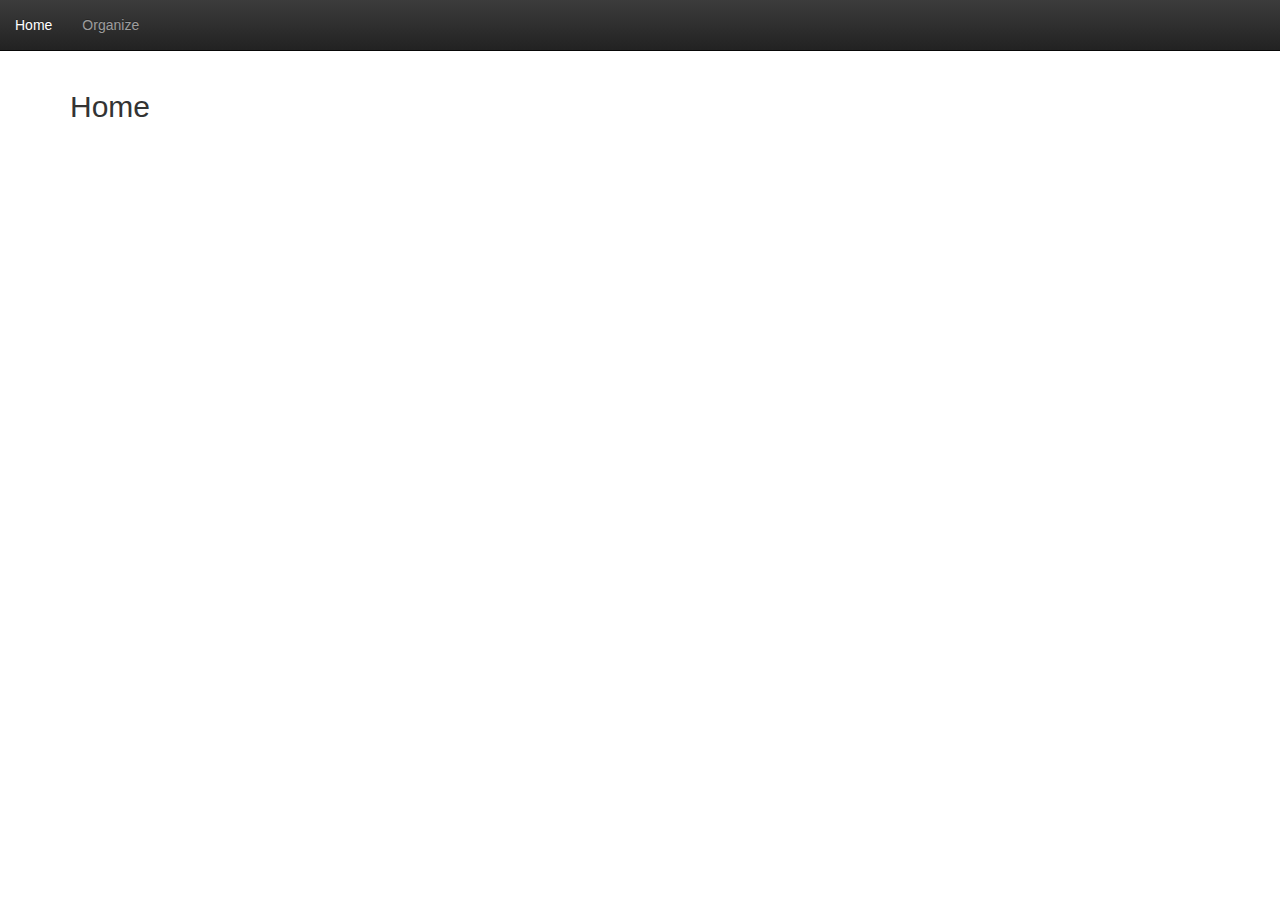
<file: index.html>
<!DOCTYPE html>
<html lang="it-IT">     
  <head>	     
    <meta charset="UTF-8" />	     
    <title>
		NG-Cosa sto facendo
    </title>    
    <link rel="stylesheet" type="text/css" media="all" href="lib/bootstrap/css/bootstrap.min.css" />	
	<link rel="stylesheet" type="text/css" media="all" href="lib/bootstrap/css/bootstrap-theme.min.css" />	
    <link rel="stylesheet" type="text/css" media="all" href="lib/fontawesome/css/font-awesome.min.css" />
	<link rel="stylesheet" type="text/css" media="all" href="lib/ui-grid/ui-grid.min.css" />
    <link rel="stylesheet" type="text/css" media="all" href="css/style.css" />	 	
  </head>     
  <body ng-app="ngtodo">
	<div id="all" class="" ng-controller="AppController as app">
        <app-nav items="app.nav"></app-nav>
        <div ng-view class="container"></div>
	</div>
	<script src="lib/jquery/jquery-3.1.0.min.js"></script>
	<script src="lib/bootstrap/js/bootstrap.min.js"></script>
	<script src="lib/angular/angular.min.js"></script>
	<script src="lib/angular/angular-route.min.js"></script> 
	<script src="lib/ui-grid/ui-grid.min.js"></script> 
	<script src="js/app.js"></script>
	<script src="js/services/crudService.js"></script>
	<script src="js/controllers/appController.js"></script>
	<script src="js/controllers/organizeController.js"></script>
	<script src="js/directives/appNavDirective.js"></script>	
  </body>
</html>
</file>
<file: css/style.css>
html,body {font-family:"tahoma","verdana",sans-serif}
html{overflow-y: scroll;}
#all{padding-top:70px}

#myInput {
    background-image: url('/css/searchicon.png'); /* Add a search icon to input */
    background-position: 10px 12px; /* Position the search icon */
    background-repeat: no-repeat; /* Do not repeat the icon image */
    width: 100%; /* Full-width */
    font-size: 16px; /* Increase font-size */
    padding: 12px 20px 12px 40px; /* Add some padding */
    border: 1px solid #ddd; /* Add a grey border */
    margin-bottom: 12px; /* Add some space below the input */
}
</file>
<file: lib/ui-grid/ui-grid.min.css>
/*!
 * ui-grid - v3.2.9 - 2016-09-21
 * Copyright (c) 2016 ; License: MIT 
 */#ui-grid-twbs #ui-grid-twbs .form-horizontal .form-group:before,#ui-grid-twbs #ui-grid-twbs .form-horizontal .form-group:after,#ui-grid-twbs #ui-grid-twbs .btn-toolbar:before,#ui-grid-twbs #ui-grid-twbs .btn-toolbar:after,#ui-grid-twbs #ui-grid-twbs .btn-group-vertical>.btn-group:before,#ui-grid-twbs #ui-grid-twbs .btn-group-vertical>.btn-group:after{content:" ";display:table}#ui-grid-twbs #ui-grid-twbs .form-horizontal .form-group:after,#ui-grid-twbs #ui-grid-twbs .btn-toolbar:after,#ui-grid-twbs #ui-grid-twbs .btn-group-vertical>.btn-group:after{clear:both}.ui-grid{border:1px solid #d4d4d4;box-sizing:content-box;-webkit-border-radius:0;-moz-border-radius:0;border-radius:0;-webkit-transform:translateZ(0);-moz-transform:translateZ(0);-o-transform:translateZ(0);-ms-transform:translateZ(0);transform:translateZ(0)}.ui-grid-vertical-bar{position:absolute;right:0;width:0}.ui-grid-header-cell:not(:last-child) .ui-grid-vertical-bar,.ui-grid-cell:not(:last-child) .ui-grid-vertical-bar{width:1px}.ui-grid-scrollbar-placeholder{background-color:transparent}.ui-grid-header-cell:not(:last-child) .ui-grid-vertical-bar{background-color:#d4d4d4}.ui-grid-cell:not(:last-child) .ui-grid-vertical-bar{background-color:#d4d4d4}.ui-grid-header-cell:last-child .ui-grid-vertical-bar{right:-1px;width:1px;background-color:#d4d4d4}.ui-grid-clearfix:before,.ui-grid-clearfix:after{content:"";display:table}.ui-grid-clearfix:after{clear:both}.ui-grid-invisible{visibility:hidden}.ui-grid-contents-wrapper{position:relative;height:100%;width:100%}.ui-grid-sr-only{position:absolute;width:1px;height:1px;margin:-1px;padding:0;overflow:hidden;clip:rect(0, 0, 0, 0);border:0}.ui-grid-top-panel-background{background:#f3f3f3;background:-webkit-gradient(linear, left bottom, left top, color-stop(0, #eee), color-stop(1, #fff));background:-ms-linear-gradient(bottom, #eee, #fff);background:-moz-linear-gradient(center bottom, #eee 0, #fff 100%);background:-o-linear-gradient(#fff, #eee);filter:progid:DXImageTransform.Microsoft.gradient(startColorstr='#ffffff', endColorstr='#eeeeee', GradientType=0)}.ui-grid-header{border-bottom:1px solid #d4d4d4;box-sizing:border-box}.ui-grid-top-panel{position:relative;overflow:hidden;font-weight:bold;background:#f3f3f3;background:-webkit-gradient(linear, left bottom, left top, color-stop(0, #eee), color-stop(1, #fff));background:-ms-linear-gradient(bottom, #eee, #fff);background:-moz-linear-gradient(center bottom, #eee 0, #fff 100%);background:-o-linear-gradient(#fff, #eee);filter:progid:DXImageTransform.Microsoft.gradient(startColorstr='#ffffff', endColorstr='#eeeeee', GradientType=0);-webkit-border-top-right-radius:-1px;-webkit-border-bottom-right-radius:0;-webkit-border-bottom-left-radius:0;-webkit-border-top-left-radius:-1px;-moz-border-radius-topright:-1px;-moz-border-radius-bottomright:0;-moz-border-radius-bottomleft:0;-moz-border-radius-topleft:-1px;border-top-right-radius:-1px;border-bottom-right-radius:0;border-bottom-left-radius:0;border-top-left-radius:-1px;-moz-background-clip:padding-box;-webkit-background-clip:padding-box;background-clip:padding-box}.ui-grid-header-viewport{overflow:hidden}.ui-grid-header-canvas:before,.ui-grid-header-canvas:after{content:"";display:table;line-height:0}.ui-grid-header-canvas:after{clear:both}.ui-grid-header-cell-wrapper{position:relative;display:table;box-sizing:border-box;height:100%}.ui-grid-header-cell-row{display:table-row;position:relative}.ui-grid-header-cell{position:relative;box-sizing:border-box;background-color:inherit;border-right:1px solid;border-color:#d4d4d4;display:table-cell;-webkit-user-select:none;-moz-user-select:none;-ms-user-select:none;user-select:none;width:0}.ui-grid-header-cell:last-child{border-right:0}.ui-grid-header-cell .sortable{cursor:pointer}.ui-grid-header-cell .ui-grid-sort-priority-number{margin-left:-8px}.ui-grid-header .ui-grid-vertical-bar{top:0;bottom:0}.ui-grid-column-menu-button{position:absolute;right:1px;top:0}.ui-grid-column-menu-button .ui-grid-icon-angle-down{vertical-align:sub}.ui-grid-column-menu-button-last-col{margin-right:25px}.ui-grid-column-menu{position:absolute}.ui-grid-column-menu .ui-grid-menu .ui-grid-menu-mid.ng-hide-add,.ui-grid-column-menu .ui-grid-menu .ui-grid-menu-mid.ng-hide-remove{-webkit-transition:all .05s linear;-moz-transition:all .05s linear;-o-transition:all .05s linear;transition:all .05s linear;display:block !important}.ui-grid-column-menu .ui-grid-menu .ui-grid-menu-mid.ng-hide-add.ng-hide-add-active,.ui-grid-column-menu .ui-grid-menu .ui-grid-menu-mid.ng-hide-remove{-webkit-transform:translateY(-100%);-moz-transform:translateY(-100%);-o-transform:translateY(-100%);-ms-transform:translateY(-100%);transform:translateY(-100%)}.ui-grid-column-menu .ui-grid-menu .ui-grid-menu-mid.ng-hide-add,.ui-grid-column-menu .ui-grid-menu .ui-grid-menu-mid.ng-hide-remove.ng-hide-remove-active{-webkit-transform:translateY(0);-moz-transform:translateY(0);-o-transform:translateY(0);-ms-transform:translateY(0);transform:translateY(0)}.ui-grid-menu-button .ui-grid-menu .ui-grid-menu-mid.ng-hide-add,.ui-grid-menu-button .ui-grid-menu .ui-grid-menu-mid.ng-hide-remove{-webkit-transition:all .05s linear;-moz-transition:all .05s linear;-o-transition:all .05s linear;transition:all .05s linear;display:block !important}.ui-grid-menu-button .ui-grid-menu .ui-grid-menu-mid.ng-hide-add.ng-hide-add-active,.ui-grid-menu-button .ui-grid-menu .ui-grid-menu-mid.ng-hide-remove{-webkit-transform:translateY(-100%);-moz-transform:translateY(-100%);-o-transform:translateY(-100%);-ms-transform:translateY(-100%);transform:translateY(-100%)}.ui-grid-menu-button .ui-grid-menu .ui-grid-menu-mid.ng-hide-add,.ui-grid-menu-button .ui-grid-menu .ui-grid-menu-mid.ng-hide-remove.ng-hide-remove-active{-webkit-transform:translateY(0);-moz-transform:translateY(0);-o-transform:translateY(0);-ms-transform:translateY(0);transform:translateY(0)}.ui-grid-filter-container{padding:4px 10px;position:relative}.ui-grid-filter-container .ui-grid-filter-button{position:absolute;top:0;bottom:0;right:0}.ui-grid-filter-container .ui-grid-filter-button [class^="ui-grid-icon"]{position:absolute;top:50%;line-height:32px;margin-top:-16px;right:10px;opacity:.66}.ui-grid-filter-container .ui-grid-filter-button [class^="ui-grid-icon"]:hover{opacity:1}.ui-grid-filter-container .ui-grid-filter-button-select{position:absolute;top:0;bottom:0;right:0}.ui-grid-filter-container .ui-grid-filter-button-select [class^="ui-grid-icon"]{position:absolute;top:50%;line-height:32px;margin-top:-16px;right:0;opacity:.66}.ui-grid-filter-container .ui-grid-filter-button-select [class^="ui-grid-icon"]:hover{opacity:1}input[type="text"].ui-grid-filter-input{padding:0;margin:0;border:0;width:100%;border:1px solid #d4d4d4;-webkit-border-top-right-radius:0;-webkit-border-bottom-right-radius:0;-webkit-border-bottom-left-radius:0;-webkit-border-top-left-radius:0;-moz-border-radius-topright:0;-moz-border-radius-bottomright:0;-moz-border-radius-bottomleft:0;-moz-border-radius-topleft:0;border-top-right-radius:0;border-bottom-right-radius:0;border-bottom-left-radius:0;border-top-left-radius:0;-moz-background-clip:padding-box;-webkit-background-clip:padding-box;background-clip:padding-box}input[type="text"].ui-grid-filter-input:hover{border:1px solid #d4d4d4}select.ui-grid-filter-select{padding:0;margin:0;border:0;width:90%;border:1px solid #d4d4d4;-webkit-border-top-right-radius:0;-webkit-border-bottom-right-radius:0;-webkit-border-bottom-left-radius:0;-webkit-border-top-left-radius:0;-moz-border-radius-topright:0;-moz-border-radius-bottomright:0;-moz-border-radius-bottomleft:0;-moz-border-radius-topleft:0;border-top-right-radius:0;border-bottom-right-radius:0;border-bottom-left-radius:0;border-top-left-radius:0;-moz-background-clip:padding-box;-webkit-background-clip:padding-box;background-clip:padding-box}select.ui-grid-filter-select:hover{border:1px solid #d4d4d4}.ui-grid-filter-cancel-button-hidden select.ui-grid-filter-select{width:100%}.ui-grid-render-container{position:inherit;-webkit-border-top-right-radius:0;-webkit-border-bottom-right-radius:0;-webkit-border-bottom-left-radius:0;-webkit-border-top-left-radius:0;-moz-border-radius-topright:0;-moz-border-radius-bottomright:0;-moz-border-radius-bottomleft:0;-moz-border-radius-topleft:0;border-top-right-radius:0;border-bottom-right-radius:0;border-bottom-left-radius:0;border-top-left-radius:0;-moz-background-clip:padding-box;-webkit-background-clip:padding-box;background-clip:padding-box}.ui-grid-render-container:focus{outline:none}.ui-grid-viewport{min-height:20px;position:relative;overflow-y:scroll;-webkit-overflow-scrolling:touch}.ui-grid-viewport:focus{outline:none !important}.ui-grid-canvas{position:relative;padding-top:1px}.ui-grid-row:nth-child(odd) .ui-grid-cell{background-color:#fdfdfd}.ui-grid-row:nth-child(even) .ui-grid-cell{background-color:#f3f3f3}.ui-grid-row:last-child .ui-grid-cell{border-bottom-color:#d4d4d4;border-bottom-style:solid}.ui-grid-no-row-overlay{position:absolute;top:0;bottom:0;left:0;right:0;margin:10%;background:#f3f3f3;background:-webkit-gradient(linear, left bottom, left top, color-stop(0, #eee), color-stop(1, #fff));background:-ms-linear-gradient(bottom, #eee, #fff);background:-moz-linear-gradient(center bottom, #eee 0, #fff 100%);background:-o-linear-gradient(#fff, #eee);filter:progid:DXImageTransform.Microsoft.gradient(startColorstr='#ffffff', endColorstr='#eeeeee', GradientType=0);-webkit-border-top-right-radius:0;-webkit-border-bottom-right-radius:0;-webkit-border-bottom-left-radius:0;-webkit-border-top-left-radius:0;-moz-border-radius-topright:0;-moz-border-radius-bottomright:0;-moz-border-radius-bottomleft:0;-moz-border-radius-topleft:0;border-top-right-radius:0;border-bottom-right-radius:0;border-bottom-left-radius:0;border-top-left-radius:0;-moz-background-clip:padding-box;-webkit-background-clip:padding-box;background-clip:padding-box;border:1px solid #d4d4d4;font-size:2em;text-align:center}.ui-grid-no-row-overlay>*{position:absolute;display:table;margin:auto 0;width:100%;top:0;bottom:0;left:0;right:0;opacity:.66}.ui-grid-cell{overflow:hidden;float:left;background-color:inherit;border-right:1px solid;border-color:#d4d4d4;box-sizing:border-box}.ui-grid-cell:last-child{border-right:0}.ui-grid-cell-contents{padding:5px;-moz-box-sizing:border-box;-webkit-box-sizing:border-box;box-sizing:border-box;white-space:nowrap;-ms-text-overflow:ellipsis;-o-text-overflow:ellipsis;text-overflow:ellipsis;overflow:hidden;height:100%}.ui-grid-cell-contents-hidden{visibility:hidden;width:0;height:0;display:none}.ui-grid-row .ui-grid-cell.ui-grid-row-header-cell{background-color:#f0f0ee;border-bottom:solid 1px #d4d4d4}.ui-grid-footer-panel-background{background:#f3f3f3;background:-webkit-gradient(linear, left bottom, left top, color-stop(0, #eee), color-stop(1, #fff));background:-ms-linear-gradient(bottom, #eee, #fff);background:-moz-linear-gradient(center bottom, #eee 0, #fff 100%);background:-o-linear-gradient(#fff, #eee);filter:progid:DXImageTransform.Microsoft.gradient(startColorstr='#ffffff', endColorstr='#eeeeee', GradientType=0)}.ui-grid-footer-panel{position:relative;border-bottom:1px solid #d4d4d4;border-top:1px solid #d4d4d4;overflow:hidden;font-weight:bold;background:#f3f3f3;background:-webkit-gradient(linear, left bottom, left top, color-stop(0, #eee), color-stop(1, #fff));background:-ms-linear-gradient(bottom, #eee, #fff);background:-moz-linear-gradient(center bottom, #eee 0, #fff 100%);background:-o-linear-gradient(#fff, #eee);filter:progid:DXImageTransform.Microsoft.gradient(startColorstr='#ffffff', endColorstr='#eeeeee', GradientType=0);-webkit-border-top-right-radius:-1px;-webkit-border-bottom-right-radius:0;-webkit-border-bottom-left-radius:0;-webkit-border-top-left-radius:-1px;-moz-border-radius-topright:-1px;-moz-border-radius-bottomright:0;-moz-border-radius-bottomleft:0;-moz-border-radius-topleft:-1px;border-top-right-radius:-1px;border-bottom-right-radius:0;border-bottom-left-radius:0;border-top-left-radius:-1px;-moz-background-clip:padding-box;-webkit-background-clip:padding-box;background-clip:padding-box}.ui-grid-grid-footer{float:left;width:100%}.ui-grid-footer-viewport{overflow:hidden}.ui-grid-footer-canvas{position:relative}.ui-grid-footer-canvas:before,.ui-grid-footer-canvas:after{content:"";display:table;line-height:0}.ui-grid-footer-canvas:after{clear:both}.ui-grid-footer-cell-wrapper{position:relative;display:table;box-sizing:border-box;height:100%}.ui-grid-footer-cell-row{display:table-row}.ui-grid-footer-cell{overflow:hidden;background-color:inherit;border-right:1px solid;border-color:#d4d4d4;box-sizing:border-box;display:table-cell}.ui-grid-footer-cell:last-child{border-right:0}input[type="text"].ui-grid-filter-input{padding:0;margin:0;border:0;width:100%;border:1px solid #d4d4d4;-webkit-border-top-right-radius:0;-webkit-border-bottom-right-radius:0;-webkit-border-bottom-left-radius:0;-webkit-border-top-left-radius:0;-moz-border-radius-topright:0;-moz-border-radius-bottomright:0;-moz-border-radius-bottomleft:0;-moz-border-radius-topleft:0;border-top-right-radius:0;border-bottom-right-radius:0;border-bottom-left-radius:0;border-top-left-radius:0;-moz-background-clip:padding-box;-webkit-background-clip:padding-box;background-clip:padding-box}input[type="text"].ui-grid-filter-input:hover{border:1px solid #d4d4d4}.ui-grid-menu-button{z-index:2;position:absolute;right:0;top:0;background:#f3f3f3;border:1px solid #d4d4d4;cursor:pointer;height:31px;font-weight:normal}.ui-grid-menu-button .ui-grid-icon-container{margin-top:3px}.ui-grid-menu-button .ui-grid-menu{right:0}.ui-grid-menu-button .ui-grid-menu .ui-grid-menu-mid{overflow:scroll;border:1px solid #d4d4d4}.ui-grid-menu{z-index:2;position:absolute;padding:0 10px 20px 10px;cursor:pointer;box-sizing:border-box}.ui-grid-menu .ui-grid-menu-inner{background:#f3f3f3;border:1px solid #d4d4d4;position:relative;white-space:nowrap;-webkit-border-radius:0;-moz-border-radius:0;border-radius:0;-webkit-box-shadow:0 10px 20px rgba(0, 0, 0, 0.2), inset 0 12px 12px -14px rgba(0, 0, 0, 0.2);-moz-box-shadow:0 10px 20px rgba(0, 0, 0, 0.2), inset 0 12px 12px -14px rgba(0, 0, 0, 0.2);box-shadow:0 10px 20px rgba(0, 0, 0, 0.2), inset 0 12px 12px -14px rgba(0, 0, 0, 0.2)}.ui-grid-menu .ui-grid-menu-inner .ui-grid-menu-close-button{position:absolute;right:0;top:0;display:inline-block;margin-bottom:0;font-weight:normal;text-align:center;vertical-align:middle;touch-action:manipulation;cursor:pointer;background-image:none;border:1px solid transparent;white-space:nowrap;padding:6px 12px;font-size:14px;line-height:1.42857143;border-radius:4px;-webkit-user-select:none;-moz-user-select:none;-ms-user-select:none;user-select:none;padding:1px 1px;font-size:10px;line-height:1;border-radius:2px;color:transparent;background-color:transparent;border-color:transparent}.ui-grid-menu .ui-grid-menu-inner .ui-grid-menu-close-button:focus,.ui-grid-menu .ui-grid-menu-inner .ui-grid-menu-close-button:active:focus,.ui-grid-menu .ui-grid-menu-inner .ui-grid-menu-close-button.active:focus,.ui-grid-menu .ui-grid-menu-inner .ui-grid-menu-close-button.focus,.ui-grid-menu .ui-grid-menu-inner .ui-grid-menu-close-button:active.focus,.ui-grid-menu .ui-grid-menu-inner .ui-grid-menu-close-button.active.focus{outline:5px auto -webkit-focus-ring-color;outline-offset:-2px}.ui-grid-menu .ui-grid-menu-inner .ui-grid-menu-close-button:hover,.ui-grid-menu .ui-grid-menu-inner .ui-grid-menu-close-button:focus,.ui-grid-menu .ui-grid-menu-inner .ui-grid-menu-close-button.focus{color:#333;text-decoration:none}.ui-grid-menu .ui-grid-menu-inner .ui-grid-menu-close-button:active,.ui-grid-menu .ui-grid-menu-inner .ui-grid-menu-close-button.active{outline:0;background-image:none;-webkit-box-shadow:inset 0 3px 5px rgba(0,0,0,0.125);box-shadow:inset 0 3px 5px rgba(0,0,0,0.125)}.ui-grid-menu .ui-grid-menu-inner .ui-grid-menu-close-button.disabled,.ui-grid-menu .ui-grid-menu-inner .ui-grid-menu-close-button[disabled],fieldset[disabled] .ui-grid-menu .ui-grid-menu-inner .ui-grid-menu-close-button{cursor:not-allowed;opacity:.65;filter:alpha(opacity=65);-webkit-box-shadow:none;box-shadow:none}a.ui-grid-menu .ui-grid-menu-inner .ui-grid-menu-close-button.disabled,fieldset[disabled] a.ui-grid-menu .ui-grid-menu-inner .ui-grid-menu-close-button{pointer-events:none}.ui-grid-menu .ui-grid-menu-inner .ui-grid-menu-close-button:focus,.ui-grid-menu .ui-grid-menu-inner .ui-grid-menu-close-button.focus{color:transparent;background-color:rgba(0,0,0,0);border-color:rgba(0,0,0,0)}.ui-grid-menu .ui-grid-menu-inner .ui-grid-menu-close-button:hover{color:transparent;background-color:rgba(0,0,0,0);border-color:rgba(0,0,0,0)}.ui-grid-menu .ui-grid-menu-inner .ui-grid-menu-close-button:active,.ui-grid-menu .ui-grid-menu-inner .ui-grid-menu-close-button.active,.open>.dropdown-toggle.ui-grid-menu .ui-grid-menu-inner .ui-grid-menu-close-button{color:transparent;background-color:rgba(0,0,0,0);border-color:rgba(0,0,0,0)}.ui-grid-menu .ui-grid-menu-inner .ui-grid-menu-close-button:active:hover,.ui-grid-menu .ui-grid-menu-inner .ui-grid-menu-close-button.active:hover,.open>.dropdown-toggle.ui-grid-menu .ui-grid-menu-inner .ui-grid-menu-close-button:hover,.ui-grid-menu .ui-grid-menu-inner .ui-grid-menu-close-button:active:focus,.ui-grid-menu .ui-grid-menu-inner .ui-grid-menu-close-button.active:focus,.open>.dropdown-toggle.ui-grid-menu .ui-grid-menu-inner .ui-grid-menu-close-button:focus,.ui-grid-menu .ui-grid-menu-inner .ui-grid-menu-close-button:active.focus,.ui-grid-menu .ui-grid-menu-inner .ui-grid-menu-close-button.active.focus,.open>.dropdown-toggle.ui-grid-menu .ui-grid-menu-inner .ui-grid-menu-close-button.focus{color:transparent;background-color:rgba(0,0,0,0);border-color:rgba(0,0,0,0)}.ui-grid-menu .ui-grid-menu-inner .ui-grid-menu-close-button:active,.ui-grid-menu .ui-grid-menu-inner .ui-grid-menu-close-button.active,.open>.dropdown-toggle.ui-grid-menu .ui-grid-menu-inner .ui-grid-menu-close-button{background-image:none}.ui-grid-menu .ui-grid-menu-inner .ui-grid-menu-close-button.disabled:hover,.ui-grid-menu .ui-grid-menu-inner .ui-grid-menu-close-button[disabled]:hover,fieldset[disabled] .ui-grid-menu .ui-grid-menu-inner .ui-grid-menu-close-button:hover,.ui-grid-menu .ui-grid-menu-inner .ui-grid-menu-close-button.disabled:focus,.ui-grid-menu .ui-grid-menu-inner .ui-grid-menu-close-button[disabled]:focus,fieldset[disabled] .ui-grid-menu .ui-grid-menu-inner .ui-grid-menu-close-button:focus,.ui-grid-menu .ui-grid-menu-inner .ui-grid-menu-close-button.disabled.focus,.ui-grid-menu .ui-grid-menu-inner .ui-grid-menu-close-button[disabled].focus,fieldset[disabled] .ui-grid-menu .ui-grid-menu-inner .ui-grid-menu-close-button.focus{background-color:transparent;border-color:transparent}.ui-grid-menu .ui-grid-menu-inner .ui-grid-menu-close-button .badge{color:transparent;background-color:transparent}.ui-grid-menu .ui-grid-menu-inner .ui-grid-menu-close-button>i{opacity:.75;color:black}.ui-grid-menu .ui-grid-menu-inner ul{margin:0;padding:0;list-style-type:none}.ui-grid-menu .ui-grid-menu-inner ul li{padding:0}.ui-grid-menu .ui-grid-menu-inner ul li button{min-width:100%;padding:8px;text-align:left;background:transparent;border:none}.ui-grid-menu .ui-grid-menu-inner ul li button:hover,.ui-grid-menu .ui-grid-menu-inner ul li button:focus{-webkit-box-shadow:inset 0 0 14px rgba(0,0,0,0.2);-moz-box-shadow:inset 0 0 14px rgba(0,0,0,0.2);box-shadow:inset 0 0 14px rgba(0,0,0,0.2)}.ui-grid-menu .ui-grid-menu-inner ul li button.ui-grid-menu-item-active{-webkit-box-shadow:inset 0 0 14px rgba(0,0,0,0.2);-moz-box-shadow:inset 0 0 14px rgba(0,0,0,0.2);box-shadow:inset 0 0 14px rgba(0,0,0,0.2);background-color:#cecece}.ui-grid-menu .ui-grid-menu-inner ul li:not(:last-child)>button{border-bottom:1px solid #d4d4d4}.ui-grid-sortarrow{right:5px;position:absolute;width:20px;top:0;bottom:0;background-position:center}.ui-grid-sortarrow.down{-webkit-transform:rotate(180deg);-moz-transform:rotate(180deg);-o-transform:rotate(180deg);-ms-transform:rotate(180deg);transform:rotate(180deg)}@font-face{font-family:'ui-grid';src:url('ui-grid.eot');src:url('ui-grid.eot#iefix') format('embedded-opentype'),url('ui-grid.woff') format('woff'),url('ui-grid.ttf') format('truetype'),url('ui-grid.svg?#ui-grid') format('svg');font-weight:normal;font-style:normal}[class^="ui-grid-icon"]:before,[class*=" ui-grid-icon"]:before{font-family:"ui-grid";font-style:normal;font-weight:normal;speak:none;display:inline-block;text-decoration:inherit;width:1em;margin-right:.2em;text-align:center;font-variant:normal;text-transform:none;line-height:1em;margin-left:.2em}.ui-grid-icon-blank::before{width:1em;content:' '}.ui-grid[dir=rtl] .ui-grid-header-cell,.ui-grid[dir=rtl] .ui-grid-footer-cell,.ui-grid[dir=rtl] .ui-grid-cell{float:right !important}.ui-grid[dir=rtl] .ui-grid-column-menu-button{position:absolute;left:1px;top:0;right:inherit}.ui-grid[dir=rtl] .ui-grid-cell:first-child,.ui-grid[dir=rtl] .ui-grid-header-cell:first-child,.ui-grid[dir=rtl] .ui-grid-footer-cell:first-child{border-right:0}.ui-grid[dir=rtl] .ui-grid-cell:last-child,.ui-grid[dir=rtl] .ui-grid-header-cell:last-child{border-right:1px solid #d4d4d4;border-left:0}.ui-grid[dir=rtl] .ui-grid-header-cell:first-child .ui-grid-vertical-bar,.ui-grid[dir=rtl] .ui-grid-footer-cell:first-child .ui-grid-vertical-bar,.ui-grid[dir=rtl] .ui-grid-cell:first-child .ui-grid-vertical-bar{width:0}.ui-grid[dir=rtl] .ui-grid-menu-button{z-index:2;position:absolute;left:0;right:auto;background:#f3f3f3;border:1px solid #d4d4d4;cursor:pointer;min-height:27px;font-weight:normal}.ui-grid[dir=rtl] .ui-grid-menu-button .ui-grid-menu{left:0;right:auto}.ui-grid[dir=rtl] .ui-grid-filter-container .ui-grid-filter-button{right:initial;left:0}.ui-grid[dir=rtl] .ui-grid-filter-container .ui-grid-filter-button [class^="ui-grid-icon"]{right:initial;left:10px}.ui-grid-animate-spin{-moz-animation:ui-grid-spin 2s infinite linear;-o-animation:ui-grid-spin 2s infinite linear;-webkit-animation:ui-grid-spin 2s infinite linear;animation:ui-grid-spin 2s infinite linear;display:inline-block}@-moz-keyframes ui-grid-spin{0%{-moz-transform:rotate(0deg);-o-transform:rotate(0deg);-webkit-transform:rotate(0deg);transform:rotate(0deg)}100%{-moz-transform:rotate(359deg);-o-transform:rotate(359deg);-webkit-transform:rotate(359deg);transform:rotate(359deg)}}@-webkit-keyframes ui-grid-spin{0%{-moz-transform:rotate(0deg);-o-transform:rotate(0deg);-webkit-transform:rotate(0deg);transform:rotate(0deg)}100%{-moz-transform:rotate(359deg);-o-transform:rotate(359deg);-webkit-transform:rotate(359deg);transform:rotate(359deg)}}@-o-keyframes ui-grid-spin{0%{-moz-transform:rotate(0deg);-o-transform:rotate(0deg);-webkit-transform:rotate(0deg);transform:rotate(0deg)}100%{-moz-transform:rotate(359deg);-o-transform:rotate(359deg);-webkit-transform:rotate(359deg);transform:rotate(359deg)}}@-ms-keyframes ui-grid-spin{0%{-moz-transform:rotate(0deg);-o-transform:rotate(0deg);-webkit-transform:rotate(0deg);transform:rotate(0deg)}100%{-moz-transform:rotate(359deg);-o-transform:rotate(359deg);-webkit-transform:rotate(359deg);transform:rotate(359deg)}}@keyframes ui-grid-spin{0%{-moz-transform:rotate(0deg);-o-transform:rotate(0deg);-webkit-transform:rotate(0deg);transform:rotate(0deg)}100%{-moz-transform:rotate(359deg);-o-transform:rotate(359deg);-webkit-transform:rotate(359deg);transform:rotate(359deg)}}#ui-grid-twbs #ui-grid-twbs .form-horizontal .form-group:before,#ui-grid-twbs #ui-grid-twbs .form-horizontal .form-group:after,#ui-grid-twbs #ui-grid-twbs .btn-toolbar:before,#ui-grid-twbs #ui-grid-twbs .btn-toolbar:after,#ui-grid-twbs #ui-grid-twbs .btn-group-vertical>.btn-group:before,#ui-grid-twbs #ui-grid-twbs .btn-group-vertical>.btn-group:after{content:" ";display:table}#ui-grid-twbs #ui-grid-twbs .form-horizontal .form-group:after,#ui-grid-twbs #ui-grid-twbs .btn-toolbar:after,#ui-grid-twbs #ui-grid-twbs .btn-group-vertical>.btn-group:after{clear:both}.ui-grid-cell-focus{outline:0;background-color:#b3c4c7}.ui-grid-focuser{position:absolute;left:0;top:0;z-index:-1;width:100%;height:100%}.ui-grid-focuser:focus{border-color:#66afe9;outline:0;-webkit-box-shadow:inset 0 1px 1px rgba(0,0,0,.075), 0 0 8px rgba(102, 175, 233, 0.6);box-shadow:inset 0 1px 1px rgba(0,0,0,.075), 0 0 8px rgba(102, 175, 233, 0.6)}.ui-grid-offscreen{display:block;position:absolute;left:-10000px;top:-10000px;clip:rect(0, 0, 0, 0)}div.ui-grid-cell input{border-radius:inherit;padding:0;width:100%;color:inherit;height:auto;font:inherit;outline:none}div.ui-grid-cell input:focus{color:inherit;outline:none}div.ui-grid-cell input[type="checkbox"]{margin:9px 0 0 6px;width:auto}div.ui-grid-cell input.ng-invalid{border:1px solid #fc8f8f}div.ui-grid-cell input.ng-valid{border:1px solid #d4d4d4}.expandableRow .ui-grid-row:nth-child(odd) .ui-grid-cell{background-color:#fdfdfd}.expandableRow .ui-grid-row:nth-child(even) .ui-grid-cell{background-color:#f3f3f3}.ui-grid-cell.ui-grid-disable-selection.ui-grid-row-header-cell{pointer-events:none}.ui-grid-expandable-buttons-cell i{pointer-events:all}.scrollFiller{float:left;border:1px solid #d4d4d4}.ui-grid-tree-header-row{font-weight:bold !important}.movingColumn{position:absolute;top:0;border:1px solid #d4d4d4;box-shadow:inset 0 0 14px rgba(0,0,0,0.2)}.movingColumn .ui-grid-icon-angle-down{display:none}#ui-grid-twbs #ui-grid-twbs .form-horizontal .form-group:before,#ui-grid-twbs #ui-grid-twbs .form-horizontal .form-group:after,#ui-grid-twbs #ui-grid-twbs .btn-toolbar:before,#ui-grid-twbs #ui-grid-twbs .btn-toolbar:after,#ui-grid-twbs #ui-grid-twbs .btn-group-vertical>.btn-group:before,#ui-grid-twbs #ui-grid-twbs .btn-group-vertical>.btn-group:after{content:" ";display:table}#ui-grid-twbs #ui-grid-twbs .form-horizontal .form-group:after,#ui-grid-twbs #ui-grid-twbs .btn-toolbar:after,#ui-grid-twbs #ui-grid-twbs .btn-group-vertical>.btn-group:after{clear:both}.ui-grid-pager-panel{position:absolute;left:0;bottom:0;width:100%;padding-top:3px;padding-bottom:3px;box-sizing:content-box}.ui-grid-pager-container{float:left}.ui-grid-pager-control{margin-right:10px;margin-left:10px;min-width:135px;float:left}.ui-grid-pager-control button{height:25px;min-width:26px;display:inline-block;margin-bottom:0;font-weight:normal;text-align:center;vertical-align:middle;touch-action:manipulation;cursor:pointer;background-image:none;border:1px solid transparent;white-space:nowrap;padding:6px 12px;font-size:14px;line-height:1.42857143;border-radius:4px;-webkit-user-select:none;-moz-user-select:none;-ms-user-select:none;user-select:none;color:#eee;background-color:#f3f3f3;border-color:#ccc}.ui-grid-pager-control button:focus,.ui-grid-pager-control button:active:focus,.ui-grid-pager-control button.active:focus,.ui-grid-pager-control button.focus,.ui-grid-pager-control button:active.focus,.ui-grid-pager-control button.active.focus{outline:5px auto -webkit-focus-ring-color;outline-offset:-2px}.ui-grid-pager-control button:hover,.ui-grid-pager-control button:focus,.ui-grid-pager-control button.focus{color:#333;text-decoration:none}.ui-grid-pager-control button:active,.ui-grid-pager-control button.active{outline:0;background-image:none;-webkit-box-shadow:inset 0 3px 5px rgba(0,0,0,0.125);box-shadow:inset 0 3px 5px rgba(0,0,0,0.125)}.ui-grid-pager-control button.disabled,.ui-grid-pager-control button[disabled],fieldset[disabled] .ui-grid-pager-control button{cursor:not-allowed;opacity:.65;filter:alpha(opacity=65);-webkit-box-shadow:none;box-shadow:none}a.ui-grid-pager-control button.disabled,fieldset[disabled] a.ui-grid-pager-control button{pointer-events:none}.ui-grid-pager-control button:focus,.ui-grid-pager-control button.focus{color:#eee;background-color:#dadada;border-color:#8c8c8c}.ui-grid-pager-control button:hover{color:#eee;background-color:#dadada;border-color:#adadad}.ui-grid-pager-control button:active,.ui-grid-pager-control button.active,.open>.dropdown-toggle.ui-grid-pager-control button{color:#eee;background-color:#dadada;border-color:#adadad}.ui-grid-pager-control button:active:hover,.ui-grid-pager-control button.active:hover,.open>.dropdown-toggle.ui-grid-pager-control button:hover,.ui-grid-pager-control button:active:focus,.ui-grid-pager-control button.active:focus,.open>.dropdown-toggle.ui-grid-pager-control button:focus,.ui-grid-pager-control button:active.focus,.ui-grid-pager-control button.active.focus,.open>.dropdown-toggle.ui-grid-pager-control button.focus{color:#eee;background-color:#c8c8c8;border-color:#8c8c8c}.ui-grid-pager-control button:active,.ui-grid-pager-control button.active,.open>.dropdown-toggle.ui-grid-pager-control button{background-image:none}.ui-grid-pager-control button.disabled:hover,.ui-grid-pager-control button[disabled]:hover,fieldset[disabled] .ui-grid-pager-control button:hover,.ui-grid-pager-control button.disabled:focus,.ui-grid-pager-control button[disabled]:focus,fieldset[disabled] .ui-grid-pager-control button:focus,.ui-grid-pager-control button.disabled.focus,.ui-grid-pager-control button[disabled].focus,fieldset[disabled] .ui-grid-pager-control button.focus{background-color:#f3f3f3;border-color:#ccc}.ui-grid-pager-control button .badge{color:#f3f3f3;background-color:#eee}.ui-grid-pager-control input{display:block;width:100%;height:34px;padding:6px 12px;font-size:14px;line-height:1.42857143;color:#555;background-color:#fff;background-image:none;border:1px solid #ccc;border-radius:4px;-webkit-box-shadow:inset 0 1px 1px rgba(0,0,0,0.075);box-shadow:inset 0 1px 1px rgba(0,0,0,0.075);-webkit-transition:border-color ease-in-out .15s, box-shadow ease-in-out .15s;-o-transition:border-color ease-in-out .15s, box-shadow ease-in-out .15s;transition:border-color ease-in-out .15s, box-shadow ease-in-out .15s;height:30px;padding:5px 10px;font-size:12px;line-height:1.5;border-radius:3px;display:inline;height:26px;width:50px;vertical-align:top}.ui-grid-pager-control input:focus{border-color:#66afe9;outline:0;-webkit-box-shadow:inset 0 1px 1px rgba(0,0,0,.075), 0 0 8px rgba(102, 175, 233, 0.6);box-shadow:inset 0 1px 1px rgba(0,0,0,.075), 0 0 8px rgba(102, 175, 233, 0.6)}.ui-grid-pager-control input::-moz-placeholder{color:#999;opacity:1}.ui-grid-pager-control input:-ms-input-placeholder{color:#999}.ui-grid-pager-control input::-webkit-input-placeholder{color:#999}.ui-grid-pager-control input::-ms-expand{border:0;background-color:transparent}.ui-grid-pager-control input[disabled],.ui-grid-pager-control input[readonly],fieldset[disabled] .ui-grid-pager-control input{background-color:#eee;opacity:1}.ui-grid-pager-control input[disabled],fieldset[disabled] .ui-grid-pager-control input{cursor:not-allowed}textarea.ui-grid-pager-control input{height:auto}select.ui-grid-pager-control input{height:30px;line-height:30px}textarea.ui-grid-pager-control input,select[multiple].ui-grid-pager-control input{height:auto}.ui-grid-pager-control .ui-grid-pager-max-pages-number{vertical-align:bottom}.ui-grid-pager-control .ui-grid-pager-max-pages-number>*{vertical-align:middle}.ui-grid-pager-control .first-bar{width:10px;border-left:2px solid #4d4d4d;margin-top:-6px;height:12px;margin-left:-3px}.ui-grid-pager-control .first-bar-rtl{width:10px;border-left:2px solid #4d4d4d;margin-top:-6px;height:12px;margin-right:-7px}.ui-grid-pager-control .first-triangle{width:0;height:0;border-style:solid;border-width:5px 8.7px 5px 0;border-color:transparent #4d4d4d transparent transparent;margin-left:2px}.ui-grid-pager-control .next-triangle{margin-left:1px}.ui-grid-pager-control .prev-triangle{margin-left:0}.ui-grid-pager-control .last-triangle{width:0;height:0;border-style:solid;border-width:5px 0 5px 8.7px;border-color:transparent transparent transparent #4d4d4d;margin-left:-1px}.ui-grid-pager-control .last-bar{width:10px;border-left:2px solid #4d4d4d;margin-top:-6px;height:12px;margin-left:1px}.ui-grid-pager-control .last-bar-rtl{width:10px;border-left:2px solid #4d4d4d;margin-top:-6px;height:12px;margin-right:-11px}.ui-grid-pager-row-count-picker{float:left}.ui-grid-pager-row-count-picker select{display:block;width:100%;height:34px;padding:6px 12px;font-size:14px;line-height:1.42857143;color:#555;background-color:#fff;background-image:none;border:1px solid #ccc;border-radius:4px;-webkit-box-shadow:inset 0 1px 1px rgba(0,0,0,0.075);box-shadow:inset 0 1px 1px rgba(0,0,0,0.075);-webkit-transition:border-color ease-in-out .15s, box-shadow ease-in-out .15s;-o-transition:border-color ease-in-out .15s, box-shadow ease-in-out .15s;transition:border-color ease-in-out .15s, box-shadow ease-in-out .15s;height:30px;padding:5px 10px;font-size:12px;line-height:1.5;border-radius:3px;height:26px;width:67px;display:inline}.ui-grid-pager-row-count-picker select:focus{border-color:#66afe9;outline:0;-webkit-box-shadow:inset 0 1px 1px rgba(0,0,0,.075), 0 0 8px rgba(102, 175, 233, 0.6);box-shadow:inset 0 1px 1px rgba(0,0,0,.075), 0 0 8px rgba(102, 175, 233, 0.6)}.ui-grid-pager-row-count-picker select::-moz-placeholder{color:#999;opacity:1}.ui-grid-pager-row-count-picker select:-ms-input-placeholder{color:#999}.ui-grid-pager-row-count-picker select::-webkit-input-placeholder{color:#999}.ui-grid-pager-row-count-picker select::-ms-expand{border:0;background-color:transparent}.ui-grid-pager-row-count-picker select[disabled],.ui-grid-pager-row-count-picker select[readonly],fieldset[disabled] .ui-grid-pager-row-count-picker select{background-color:#eee;opacity:1}.ui-grid-pager-row-count-picker select[disabled],fieldset[disabled] .ui-grid-pager-row-count-picker select{cursor:not-allowed}textarea.ui-grid-pager-row-count-picker select{height:auto}select.ui-grid-pager-row-count-picker select{height:30px;line-height:30px}textarea.ui-grid-pager-row-count-picker select,select[multiple].ui-grid-pager-row-count-picker select{height:auto}.ui-grid-pager-row-count-picker .ui-grid-pager-row-count-label{margin-top:3px}.ui-grid-pager-count-container{float:right;margin-top:4px;min-width:50px}.ui-grid-pager-count-container .ui-grid-pager-count{margin-right:10px;margin-left:10px;float:right}.ui-grid-pinned-container{position:absolute;display:inline;top:0}.ui-grid-pinned-container.ui-grid-pinned-container-left{float:left;left:0}.ui-grid-pinned-container.ui-grid-pinned-container-right{float:right;right:0}.ui-grid-pinned-container.ui-grid-pinned-container-left .ui-grid-header-cell:last-child{box-sizing:border-box;border-right:1px solid;border-width:1px;border-right-color:#aeaeae}.ui-grid-pinned-container.ui-grid-pinned-container-left .ui-grid-cell:last-child{box-sizing:border-box;border-right:1px solid;border-width:1px;border-right-color:#aeaeae}.ui-grid-pinned-container.ui-grid-pinned-container-left .ui-grid-header-cell:not(:last-child) .ui-grid-vertical-bar,.ui-grid-pinned-container .ui-grid-cell:not(:last-child) .ui-grid-vertical-bar{width:1px}.ui-grid-pinned-container.ui-grid-pinned-container-left .ui-grid-header-cell:not(:last-child) .ui-grid-vertical-bar{background-color:#d4d4d4}.ui-grid-pinned-container.ui-grid-pinned-container-left .ui-grid-cell:not(:last-child) .ui-grid-vertical-bar{background-color:#aeaeae}.ui-grid-pinned-container.ui-grid-pinned-container-left .ui-grid-header-cell:last-child .ui-grid-vertical-bar{right:-1px;width:1px;background-color:#aeaeae}.ui-grid-pinned-container.ui-grid-pinned-container-right .ui-grid-header-cell:first-child{box-sizing:border-box;border-left:1px solid;border-width:1px;border-left-color:#aeaeae}.ui-grid-pinned-container.ui-grid-pinned-container-right .ui-grid-cell:first-child{box-sizing:border-box;border-left:1px solid;border-width:1px;border-left-color:#aeaeae}.ui-grid-pinned-container.ui-grid-pinned-container-right .ui-grid-header-cell:not(:first-child) .ui-grid-vertical-bar,.ui-grid-pinned-container .ui-grid-cell:not(:first-child) .ui-grid-vertical-bar{width:1px}.ui-grid-pinned-container.ui-grid-pinned-container-right .ui-grid-header-cell:not(:first-child) .ui-grid-vertical-bar{background-color:#d4d4d4}.ui-grid-pinned-container.ui-grid-pinned-container-right .ui-grid-cell:not(:last-child) .ui-grid-vertical-bar{background-color:#aeaeae}.ui-grid-pinned-container.ui-grid-pinned-container-first .ui-grid-header-cell:first-child .ui-grid-vertical-bar{left:-1px;width:1px;background-color:#aeaeae}.ui-grid-column-resizer{top:0;bottom:0;width:5px;position:absolute;cursor:col-resize}.ui-grid-column-resizer.left{left:0}.ui-grid-column-resizer.right{right:0}.ui-grid-header-cell:last-child .ui-grid-column-resizer.right{border-right:1px solid #d4d4d4}.ui-grid[dir=rtl] .ui-grid-header-cell:last-child .ui-grid-column-resizer.right{border-right:0}.ui-grid[dir=rtl] .ui-grid-header-cell:last-child .ui-grid-column-resizer.left{border-left:1px solid #d4d4d4}.ui-grid.column-resizing{cursor:col-resize}.ui-grid.column-resizing .ui-grid-resize-overlay{position:absolute;top:0;height:100%;width:1px;background-color:#aeaeae}.ui-grid-row-saving .ui-grid-cell{color:#848484 !important}.ui-grid-row-dirty .ui-grid-cell{color:#610b38}.ui-grid-row-error .ui-grid-cell{color:#f00 !important}.ui-grid-row.ui-grid-row-selected>[ui-grid-row]>.ui-grid-cell{background-color:#c9dde1}.ui-grid-disable-selection{-webkit-touch-callout:none;-webkit-user-select:none;-khtml-user-select:none;-moz-user-select:none;-ms-user-select:none;user-select:none;cursor:default}.ui-grid-selection-row-header-buttons{cursor:pointer;opacity:.1}.ui-grid-selection-row-header-buttons.ui-grid-row-selected{opacity:1}.ui-grid-selection-row-header-buttons.ui-grid-all-selected{opacity:1}.ui-grid-tree-row-header-buttons.ui-grid-tree-header{cursor:pointer;opacity:1}.ui-grid-tree-header-row{font-weight:bold !important}.ui-grid-tree-header-row .ui-grid-cell.ui-grid-disable-selection.ui-grid-row-header-cell{pointer-events:all}div.ui-grid-cell-contents.invalid{border:1px solid #fc8f8f}.ui-grid-icon-plus-squared:before{content:'\c350'}.ui-grid-icon-minus-squared:before{content:'\c351'}.ui-grid-icon-search:before{content:'\c352'}.ui-grid-icon-cancel:before{content:'\c353'}.ui-grid-icon-info-circled:before{content:'\c354'}.ui-grid-icon-lock:before{content:'\c355'}.ui-grid-icon-lock-open:before{content:'\c356'}.ui-grid-icon-pencil:before{content:'\c357'}.ui-grid-icon-down-dir:before{content:'\c358'}.ui-grid-icon-up-dir:before{content:'\c359'}.ui-grid-icon-left-dir:before{content:'\c35a'}.ui-grid-icon-right-dir:before{content:'\c35b'}.ui-grid-icon-left-open:before{content:'\c35c'}.ui-grid-icon-right-open:before{content:'\c35d'}.ui-grid-icon-angle-down:before{content:'\c35e'}.ui-grid-icon-filter:before{content:'\c35f'}.ui-grid-icon-sort-alt-up:before{content:'\c360'}.ui-grid-icon-sort-alt-down:before{content:'\c361'}.ui-grid-icon-ok:before{content:'\c362'}.ui-grid-icon-menu:before{content:'\c363'}.ui-grid-icon-indent-left:before{content:'\e800'}.ui-grid-icon-indent-right:before{content:'\e801'}.ui-grid-icon-spin5:before{content:'\ea61'}
</file>
